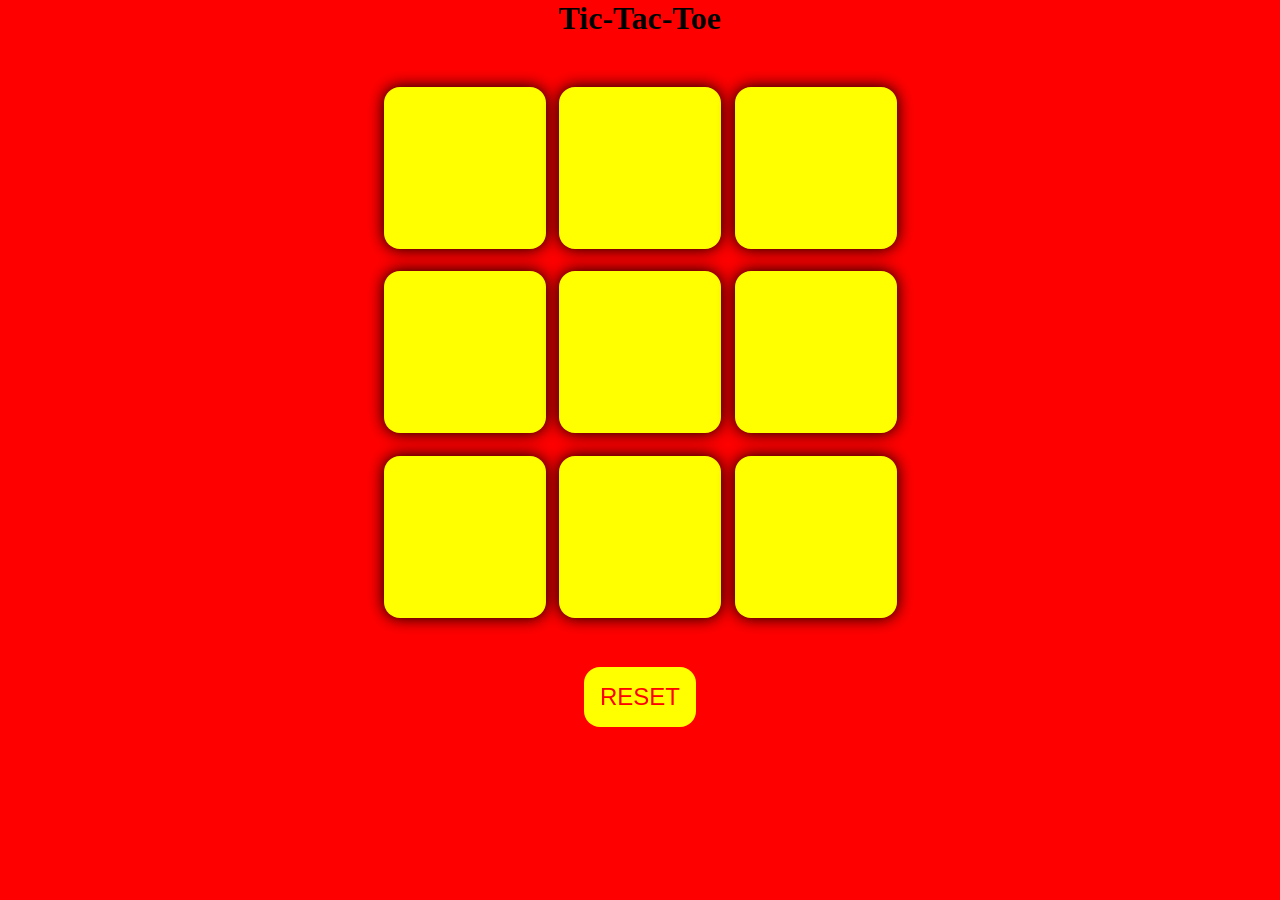
<file: index.html>
<!DOCTYPE html>
<html lang="en">
<head>
    <meta charset="UTF-8">
    <meta name="viewport" content="width=device-width, initial-scale=1.0">
    <title>Tic-Tac-Toe</title>
    <link rel="stylesheet" href="index.css">
</head>
<body>
    <div class="msg hide" >
        <p id="msg">Winner:</p>
        <button id="ng">New game</button>
    </div>
<main>
    
    <h1>Tic-Tac-Toe</h1>
    <div class="container">
    <div class="game">
        <button class="box"></button>
        <button class="box"></button>
        <button class="box"></button>
        <button class="box"></button>
        <button class="box"></button>
        <button class="box"></button>
        <button class="box"></button>
        <button class="box"></button>
        <button class="box"></button>
    </div>
    </div>
    <button ID="reset">RESET</button></main>
    <script src="js_l9.js"></script>
</body>
</html>
</file>
<file: index.css>
*{
    margin: 0;
    padding:0;
}
body{
    background-color: red;
    text-align: center;
}
.container{
    height: 70vh;
      display: flex;
     flex-wrap: wrap;
     justify-content: center;
     align-items: center;
}
.game{
     height: 60vmin;
     width: 60vmin;
     display: flex;
     flex-wrap: wrap;
     justify-content: center;
     align-items: center;
     gap: 1.5vmin;
}
.box
{
    height: 18vmin;
    width: 18vmin;
    border-radius: 1rem;
    border: none;
    background-color: yellow;
    box-shadow: 0 0 1rem rgba(0,0,0,1);
    font-size: 8vmin;
    color: blue;
}
#reset{
    padding: 1rem;
    font-size: 1.5rem;
    border-radius: 1rem;
    border: none;
    color: red;
    background-color:yellow;
    
}
#ng{
        padding: 1rem;
    font-size: 1.5rem;
    border-radius: 1rem;
    border: none;
    color: red;
    background-color:yellow;
    
}
#msg{
    font-family: 'Trebuchet MS', 'Lucida Sans Unicode', 'Lucida Grande', 'Lucida Sans', Arial, sans-serif;
    font-size: larger;
}
.hide{
    display: none;
}
</file>
